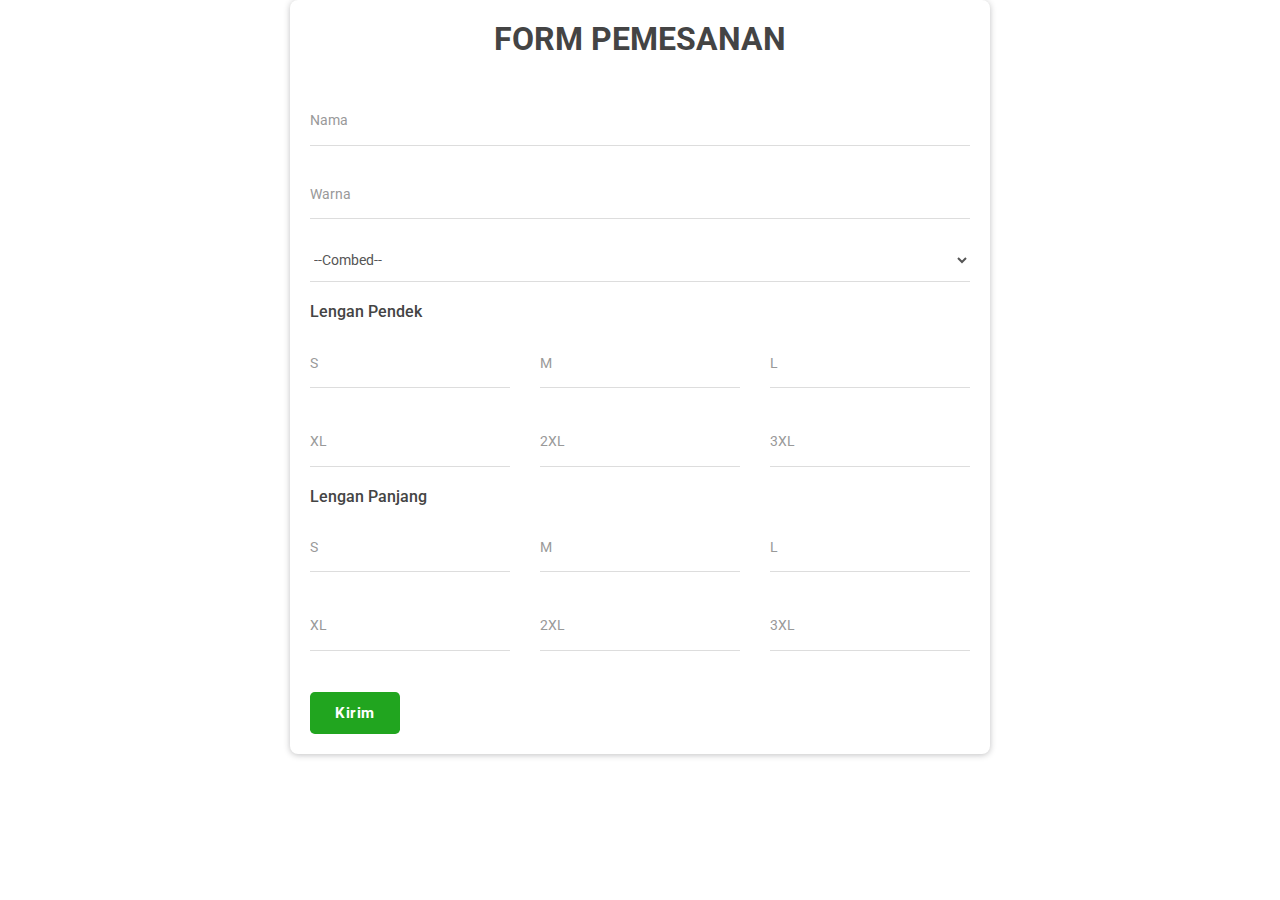
<file: _form.html>
<!DOCTYPE html>
<html lang="en" >
<head>
  <meta charset="UTF-8">
  <title>Meganeura.id -  Form Pemesanan</title>
  <link rel='stylesheet' href='https://fonts.googleapis.com/css?family=Roboto&amp;display=swap'>
  <link rel="stylesheet" href="assets/css/style.css">
  <link rel="stylesheet" href="assets/css/bootstrap.css">

</head>
<body>
<!-- partial:index.partial.html -->
<HTML>
<head>
</head>
<body>


<form class="whatsapp-form">
    <center>
    <h2><b>FORM PEMESANAN</b></h2>
  </center>
&nbsp;
<div class="datainput">
<input class="validate" id="wa_name" name="Nama" required="" type="text" value=''/>
<span class="highlight"></span><span class="bar"></span>
<label>Nama</label>
</div>

<div class="datainput">
<input class="validate" id="wa_warna" name="Warna" required="" type="text" value=''/>
<span class="highlight"></span><span class="bar"></span>
<label>Warna</label>
</div>

<div class="datainput">
<select id="wa_select">
  <option hidden='hidden' selected='selected' value='default'>--Combed--</option>
  <option value="1">24s</option>
  <option value="2">30s</option>
</select>
</div>

<!-- <div class="datainput">
<select id="wa_select2">
  <option hidden='hidden' selected='selected' value='default'>--Pilih Lengan--</option>
  <option value="1">Pendek</option>
  <option value="2">Panjang</option>
</select>
</div> -->

<h6>Lengan Pendek</h6>
 <div class="row">
    <div class="col-lg-4 col-md-6">
      <div class="datainput">
      <input class="validate" id="wa_number1" name="count" required="" type="number" value=''/>
      <span class="highlight"></span><span class="bar"></span>
      <label>S</label>
      </div>
    </div>

    <div class="col-lg-4 col-md-6">
      <div class="datainput">
      <input class="validate" id="wa_number2" name="count" required="" type="number" value=''/>
      <span class="highlight"></span><span class="bar"></span>
      <label>M</label>
      </div>
    </div>

    <div class="col-lg-4 col-md-6">
      <div class="datainput">
      <input class="validate" id="wa_number3" name="count" required="" type="number" value=''/>
      <span class="highlight"></span><span class="bar"></span>
      <label>L</label>
      </div>
    </div>

    <div class="col-lg-4 col-md-6">
      <div class="datainput">
      <input class="validate" id="wa_number4" name="count" required="" type="number" value=''/>
      <span class="highlight"></span><span class="bar"></span>
      <label>XL</label>
      </div>
    </div>

    <div class="col-lg-4 col-md-6">
      <div class="datainput">
      <input class="validate" id="wa_number5" name="count" required="" type="number" value=''/>
      <span class="highlight"></span><span class="bar"></span>
      <label>2XL</label>
      </div>
    </div>

    <div class="col-lg-4 col-md-6">
      <div class="datainput">
      <input class="validate" id="wa_number6" name="count" required="" type="number" value=''/>
      <span class="highlight"></span><span class="bar"></span>
      <label>3XL</label>
      </div>
    </div> 
</div>

 <h6>Lengan Panjang</h6>
 <div class="row">
    <div class="col-lg-4 col-md-6">
      <div class="datainput">
      <input class="validate" id="wa_pjg1" name="count" required="" type="number" value=''/>
      <span class="highlight"></span><span class="bar"></span>
      <label>S</label>
      </div>
    </div>

    <div class="col-lg-4 col-md-6">
      <div class="datainput">
      <input class="validate" id="wa_pjg2" name="count" required="" type="number" value=''/>
      <span class="highlight"></span><span class="bar"></span>
      <label>M</label>
      </div>
    </div>

    <div class="col-lg-4 col-md-6">
      <div class="datainput">
      <input class="validate" id="wa_pjg3" name="count" required="" type="number" value=''/>
      <span class="highlight"></span><span class="bar"></span>
      <label>L</label>
      </div>
    </div>

    <div class="col-lg-4 col-md-6">
      <div class="datainput">
      <input class="validate" id="wa_pjg4" name="count" required="" type="number" value=''/>
      <span class="highlight"></span><span class="bar"></span>
      <label>XL</label>
      </div>
    </div>

    <div class="col-lg-4 col-md-6">
      <div class="datainput">
      <input class="validate" id="wa_pjg5" name="count" required="" type="number" value=''/>
      <span class="highlight"></span><span class="bar"></span>
      <label>2XL</label>
      </div>
    </div>

    <div class="col-lg-4 col-md-6">
      <div class="datainput">
      <input class="validate" id="wa_pjg6" name="count" required="" type="number" value=''/>
      <span class="highlight"></span><span class="bar"></span>
      <label>3XL</label>
      </div>
    </div>
</div>



<br>
<a class="send_form" href="javascript:void" type="submit" title="Send to Whatsapp">Kirim</a>
<div id="text-info"></div>
</form>


</body>
</HTML>
<!-- partial -->
  <script src='https://ajax.googleapis.com/ajax/libs/jquery/3.3.1/jquery.min.js'></script>
  <script  src="assets/js/script.js"></script>
  <script  src="assets/js/bootstrap.js"></script>


</body>
</html>
</file>
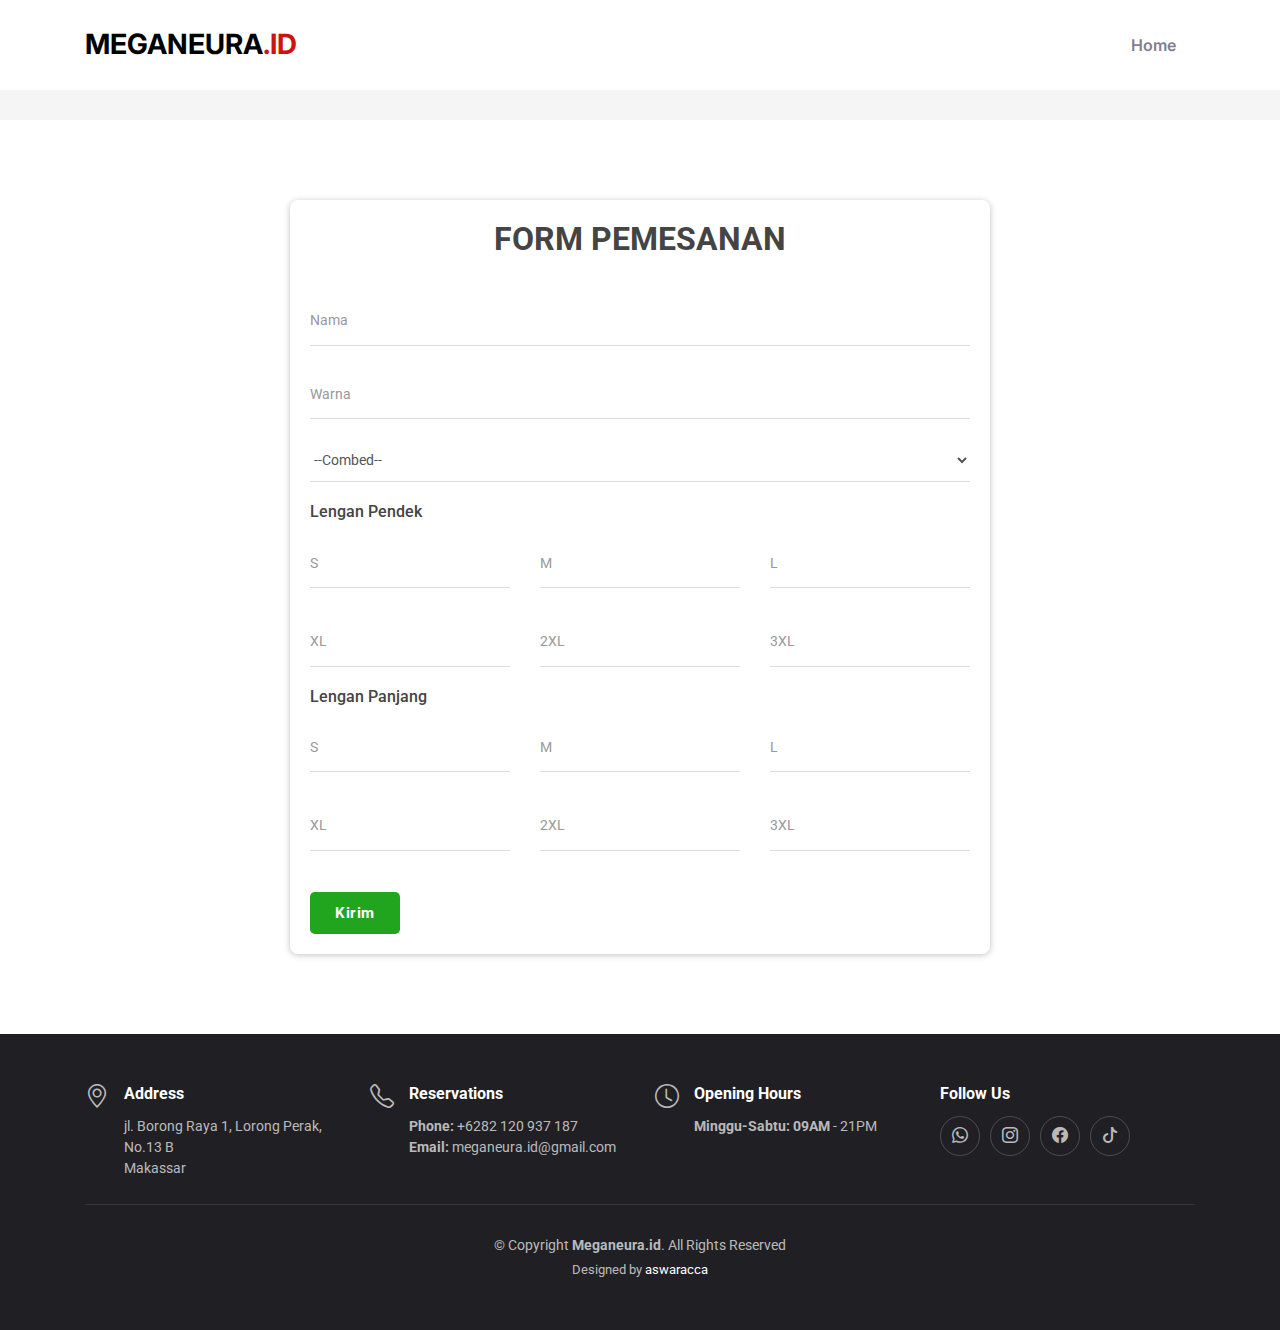
<file: form.html>
<!DOCTYPE html>
<html lang="en">

<head>
  <meta charset="utf-8">
  <meta content="width=device-width, initial-scale=1.0" name="viewport">

  <title>Meganeura.id -  Form Pemesanan</title>
  <meta content="" name="description">
  <meta content="" name="keywords">

  <!-- Favicons -->
  <link href="assets/img/favicon.png" rel="icon">
  <link href="assets/img/apple-touch-icon.png" rel="apple-touch-icon">

  <!-- Google Fonts -->
  <link rel="preconnect" href="https://fonts.googleapis.com">
  <link rel="preconnect" href="https://fonts.gstatic.com" crossorigin>
  <link href="https://fonts.googleapis.com/css2?family=Open+Sans:ital,wght@0,300;0,400;0,500;0,600;0,700;1,300;1,400;1,600;1,700&family=Amatic+SC:ital,wght@0,300;0,400;0,500;0,600;0,700;1,300;1,400;1,500;1,600;1,700&family=Inter:ital,wght@0,300;0,400;0,500;0,600;0,700;1,300;1,400;1,500;1,600;1,700&display=swap" rel="stylesheet">

  <!-- Vendor CSS Files -->
  <link href="assets/vendor/bootstrap/css/bootstrap.min.css" rel="stylesheet">
  <link href="assets/vendor/bootstrap-icons/bootstrap-icons.css" rel="stylesheet">
  <link href="assets/vendor/aos/aos.css" rel="stylesheet">
  <link href="assets/vendor/glightbox/css/glightbox.min.css" rel="stylesheet">
  <link href="assets/vendor/swiper/swiper-bundle.min.css" rel="stylesheet">

  <!-- Template Main CSS File -->
  <link href="assets/css/main.css" rel="stylesheet">
  <link rel='stylesheet' href='https://fonts.googleapis.com/css?family=Roboto&amp;display=swap'>
  <link rel="stylesheet" href="assets/css/style.css">
  <link rel="stylesheet" href="assets/css/bootstrap.css">
</head>

<body>

 <!-- ======= Header ======= -->
  <header id="header" class="header fixed-top d-flex align-items-center">
    <div class="container d-flex align-items-center justify-content-between">

      <a href="index.html" class="logo d-flex align-items-center me-auto me-lg-0">
        <!-- Uncomment the line below if you also wish to use an image logo -->
        <!-- <img src="assets/img/logo.png" alt=""> -->
        <h1>MEGANEURA<span>.ID</span></h1>
      </a>

      <nav id="navbar" class="navbar">
        <ul>
          <li><a href="index.html">Home</a></li>
          <!-- <li><a href="#about">About</a></li>
          <li><a href="#menu">Portofolio</a></li>
          <li><a href="#events">Daily Activity</a></li>
          <li><a href="#chefs">Team</a></li>
          <li><a href="#gallery">Gallery</a></li> -->
          <!-- <li class="dropdown"><a href="#"><span>Drop Down</span> <i class="bi bi-chevron-down dropdown-indicator"></i></a>
            <ul>
              <li><a href="#">Drop Down 1</a></li>
              <li class="dropdown"><a href="#"><span>Deep Drop Down</span> <i class="bi bi-chevron-down dropdown-indicator"></i></a>
                <ul>
                  <li><a href="#">Deep Drop Down 1</a></li>
                  <li><a href="#">Deep Drop Down 2</a></li>
                  <li><a href="#">Deep Drop Down 3</a></li>
                  <li><a href="#">Deep Drop Down 4</a></li>
                  <li><a href="#">Deep Drop Down 5</a></li>
                </ul>
              </li>
              <li><a href="#">Drop Down 2</a></li>
              <li><a href="#">Drop Down 3</a></li>
              <li><a href="#">Drop Down 4</a></li>
            </ul>
          </li> -->
          <!-- <li><a href="#contact">Contact</a></li> -->
        </ul>
      </nav><!-- .navbar -->

      <!-- <a class="btn-book-a-table" href="form.html">Booking Order</a> -->
      <i class="mobile-nav-toggle mobile-nav-show bi bi-list"></i>
      <i class="mobile-nav-toggle mobile-nav-hide d-none bi bi-x"></i>

    </div>
  </header><!-- End Header -->

  <main id="main">

    <!-- ======= Breadcrumbs ======= -->
    <div class="breadcrumbs">
      <div class="container">

      

      </div>
    </div><!-- End Breadcrumbs -->

    <section class="sample-page">
      <div class="container" data-aos="fade-up">

        <form class="whatsapp-form">
    <center>
    <h2><b>FORM PEMESANAN</b></h2>
  </center>
&nbsp;
<div class="datainput">
<input class="validate" id="wa_name" name="Nama" required="" type="text" value=''/>
<span class="highlight"></span><span class="bar"></span>
<label>Nama</label>
</div>

<div class="datainput">
<input class="validate" id="wa_warna" name="Warna" required="" type="text" value=''/>
<span class="highlight"></span><span class="bar"></span>
<label>Warna</label>
</div>

<div class="datainput">
<select id="wa_select">
  <option hidden='hidden' selected='selected' value='default'>--Combed--</option>
  <option value="1">24s</option>
  <option value="2">30s</option>
</select>
</div>

<!-- <div class="datainput">
<select id="wa_select2">
  <option hidden='hidden' selected='selected' value='default'>--Pilih Lengan--</option>
  <option value="1">Pendek</option>
  <option value="2">Panjang</option>
</select>
</div> -->

<h6>Lengan Pendek</h6>
 <div class="row">
    <div class="col-lg-4 col-md-6">
      <div class="datainput">
      <input class="validate" id="wa_number1" name="count" required="" type="number" value=''/>
      <span class="highlight"></span><span class="bar"></span>
      <label>S</label>
      </div>
    </div>

    <div class="col-lg-4 col-md-6">
      <div class="datainput">
      <input class="validate" id="wa_number2" name="count" required="" type="number" value=''/>
      <span class="highlight"></span><span class="bar"></span>
      <label>M</label>
      </div>
    </div>

    <div class="col-lg-4 col-md-6">
      <div class="datainput">
      <input class="validate" id="wa_number3" name="count" required="" type="number" value=''/>
      <span class="highlight"></span><span class="bar"></span>
      <label>L</label>
      </div>
    </div>

    <div class="col-lg-4 col-md-6">
      <div class="datainput">
      <input class="validate" id="wa_number4" name="count" required="" type="number" value=''/>
      <span class="highlight"></span><span class="bar"></span>
      <label>XL</label>
      </div>
    </div>

    <div class="col-lg-4 col-md-6">
      <div class="datainput">
      <input class="validate" id="wa_number5" name="count" required="" type="number" value=''/>
      <span class="highlight"></span><span class="bar"></span>
      <label>2XL</label>
      </div>
    </div>

    <div class="col-lg-4 col-md-6">
      <div class="datainput">
      <input class="validate" id="wa_number6" name="count" required="" type="number" value=''/>
      <span class="highlight"></span><span class="bar"></span>
      <label>3XL</label>
      </div>
    </div> 
</div>

 <h6>Lengan Panjang</h6>
 <div class="row">
    <div class="col-lg-4 col-md-6">
      <div class="datainput">
      <input class="validate" id="wa_pjg1" name="count" required="" type="number" value=''/>
      <span class="highlight"></span><span class="bar"></span>
      <label>S</label>
      </div>
    </div>

    <div class="col-lg-4 col-md-6">
      <div class="datainput">
      <input class="validate" id="wa_pjg2" name="count" required="" type="number" value=''/>
      <span class="highlight"></span><span class="bar"></span>
      <label>M</label>
      </div>
    </div>

    <div class="col-lg-4 col-md-6">
      <div class="datainput">
      <input class="validate" id="wa_pjg3" name="count" required="" type="number" value=''/>
      <span class="highlight"></span><span class="bar"></span>
      <label>L</label>
      </div>
    </div>

    <div class="col-lg-4 col-md-6">
      <div class="datainput">
      <input class="validate" id="wa_pjg4" name="count" required="" type="number" value=''/>
      <span class="highlight"></span><span class="bar"></span>
      <label>XL</label>
      </div>
    </div>

    <div class="col-lg-4 col-md-6">
      <div class="datainput">
      <input class="validate" id="wa_pjg5" name="count" required="" type="number" value=''/>
      <span class="highlight"></span><span class="bar"></span>
      <label>2XL</label>
      </div>
    </div>

    <div class="col-lg-4 col-md-6">
      <div class="datainput">
      <input class="validate" id="wa_pjg6" name="count" required="" type="number" value=''/>
      <span class="highlight"></span><span class="bar"></span>
      <label>3XL</label>
      </div>
    </div>
</div>



<br>
<a class="send_form" href="javascript:void" type="submit" title="Send to Whatsapp">Kirim</a>
<div id="text-info"></div>
</form>

      </div>
    </section>

  </main><!-- End #main -->

  <!-- ======= Footer ======= -->
  <footer id="footer" class="footer">

    <div class="container">
      <div class="row gy-3">
        <div class="col-lg-3 col-md-6 d-flex">
          <i class="bi bi-geo-alt icon"></i>
          <div>
            <h4>Address</h4>
            <p>
              jl. Borong Raya 1, Lorong Perak, No.13 B<br>
              Makassar<br>
            </p>
          </div>

        </div>

        <div class="col-lg-3 col-md-6 footer-links d-flex">
          <i class="bi bi-telephone icon"></i>
          <div>
            <h4>Reservations</h4>
            <p>
              <strong>Phone:</strong> +6282 120 937 187<br>
              <strong>Email:</strong> meganeura.id@gmail.com<br>
            </p>
          </div>
        </div>

        <div class="col-lg-3 col-md-6 footer-links d-flex">
          <i class="bi bi-clock icon"></i>
          <div>
            <h4>Opening Hours</h4>
            <p>
              <strong>Minggu-Sabtu: 09AM</strong> - 21PM<br>
      
            </p>
          </div>
        </div>

        <div class="col-lg-3 col-md-6 footer-links">
          <h4>Follow Us</h4>
          <div class="social-links d-flex">
            <a href="wa.me/6282120937187" class="whatsapp"><i class="bi bi-whatsapp"></i></a>
            <a href="www.instagram.com/meganeura.id" class="instagram"><i class="bi bi-instagram"></i></a>
            <a href="www.facebook.com/meganeura" class="facebook"><i class="bi bi-facebook"></i></a>
            <a href="https://www.tiktok.com/@meganeurasablon?lang=id-ID" class="tiktok"><i class="bi bi-tiktok"></i></a>
          </div>
        </div>

      </div>
    </div>

    <div class="container">
      <div class="copyright">
        &copy; Copyright <strong><span>Meganeura.id</span></strong>. All Rights Reserved
      </div>
      <div class="credits">
        Designed by <a href="https://bootstrapmade.com/">aswaracca</a>
      </div>
    </div>

  </footer><!-- End Footer -->

  <a href="#" class="scroll-top d-flex align-items-center justify-content-center"><i class="bi bi-arrow-up-short"></i></a>

  <!-- <div id="preloader"></div> -->

  <!-- Vendor JS Files -->
  <script src="assets/vendor/bootstrap/js/bootstrap.bundle.min.js"></script>
  <script src="assets/vendor/aos/aos.js"></script>
  <script src="assets/vendor/glightbox/js/glightbox.min.js"></script>
  <script src="assets/vendor/purecounter/purecounter_vanilla.js"></script>
  <script src="assets/vendor/swiper/swiper-bundle.min.js"></script>
  <script src="assets/vendor/php-email-form/validate.js"></script>

  <!-- Template Main JS File -->
  <script src="assets/js/main.js"></script>
  <script src='https://ajax.googleapis.com/ajax/libs/jquery/3.3.1/jquery.min.js'></script>
  <script  src="assets/js/script.js"></script>
  <script  src="assets/js/bootstrap.js"></script>

</body>

</html>
</file>
<file: assets/css/style.css>
body{font-family:'Roboto',Arial,sans-serif}.none{display:none}

/* Input Field CSS */
.datainput{position:relative;margin:5px 0 20px}.datainput p{font-size:12px;background:#eee;display:inline-block;padding:5px 15px;border-radius:.5rem}.whatsapp-form textarea{min-height:120px}.datainput select{padding:12px 0;color:#555;font-size:14px;width:100%;border:0;border-bottom:1px solid #ddd;outline:none;background:#fff}.datainput input,.datainput textarea{font-size:15px;padding:15px 0;display:block;width:100%;border:none;border-bottom:1px solid #ddd}.datainput input:focus,.datainput textarea:focus{outline:none}.datainput label{color:#999;font-size:14px;font-weight:400;position:absolute;pointer-events:none;left:0;top:18px;transition:.2s ease all}.datainput input:focus~label,.datainput input:valid~label,.datainput textarea:focus~label,.datainput textarea:valid~label{top:-10px;font-size:14px;color:#21a51f}#notif-license span{font-size:40px}#notif-license{display:none;position:fixed}.bar{position:relative;display:block;width:100%}.bar:before,.bar:after{content:'';height:2px;width:0;bottom:1px;position:absolute;background:#21a51f;transition:.2s ease all}.bar:before{left:50%}.bar:after{right:50%}.datainput input:focus~.bar:before,.datainput input:focus~.bar:after,.datainput textarea:focus~.bar:before,.datainput textarea:focus~.bar:after{width:50%}.indigox{background:#3f51b5}.orangex{background:#ff9800}.pinkx{background:#e91e63}.bluex{background:#2196F3}.purplex{background:#9c27b0}.redx{background:#F44336}.greenx{background:#4CAF50}.highlight{position:absolute;height:50%;width:100px;top:25%;left:0;pointer-events:none;opacity:.5}.datainput input:focus~.highlight,.datainput textarea:focus~.highlight{animation:inputHighlighter .3s ease}.datainput input:focus~label,.datainput input:valid~label,.datainput textarea:focus~label,.datainput textarea:valid~label{top:-10px;font-size:13px;color:#21a51f}

/* Default Whatsapp Form CSS by www.idblanter.com */
form.whatsapp-form {
    box-shadow: 0 1px 6px rgba(32,33,36,.28);
    border-radius: .5rem;
    padding: 20px;
    box-sizing: border-box;
    color: #444;
    font-size: 14px;
    line-height: 1.5;
}
 .whatsapp-form a.send_form {
    color: #fff;
    background: #21a51f;
    text-decoration: none;
    display: inline-block;
    padding: 10px 25px;
    border-radius: .3rem;
    font-weight: 700;
    letter-spacing: .5px;
    font-size: 15px;
}
#text-info span {
    display: block;
    padding: 10px 15px;
    text-align: center;
    font-weight: 700;
    margin: 15px 0;
    border-radius: .5rem;
}
#text-info span.yes {
    background: #c6ffc5;
    color: #0ea904;
}
#text-info span.no {
    background: #ffc5c5;
    color: #ce0404;
}
.whatsapp-form{
  width:100%;
  max-width:700px;
  margin:0 auto;
  box-sizing:border-box;
}
</file>
<file: assets/css/main.css>
/**
* Template Name: Yummy
* Updated: May 30 2023 with Bootstrap v5.3.0
* Template URL: https://bootstrapmade.com/yummy-bootstrap-restaurant-website-template/
* Author: BootstrapMade.com
* License: https://bootstrapmade.com/license/
*/

/*--------------------------------------------------------------
# Set main reusable colors and fonts using CSS variables
# Learn more about CSS variables at https://developer.mozilla.org/en-US/docs/Web/CSS/Using_CSS_custom_properties
--------------------------------------------------------------*/
/* Fonts */
:root {
  --font-default: "Open Sans", system-ui, -apple-system, "Segoe UI", Roboto, "Helvetica Neue", Arial, "Noto Sans", "Liberation Sans", sans-serif, "Apple Color Emoji", "Segoe UI Emoji", "Segoe UI Symbol", "Noto Color Emoji";
  --font-primary: "Amatic SC", sans-serif;
  --font-secondary: "Inter", sans-serif;
}

/* Colors */
:root {
  --color-default: #212529;
  --color-primary: #ce1212;
  --color-secondary: #37373f;
}

/* Smooth scroll behavior */
:root {
  scroll-behavior: smooth;
}

/*--------------------------------------------------------------
# General
--------------------------------------------------------------*/
body {
  font-family: var(--font-default);
  color: var(--color-default);
}

a {
  color: var(--color-primary);
  text-decoration: none;
}

a:hover {
  color: #ec2727;
  text-decoration: none;
}

h1,
h2,
h3,
h4,
h5,
h6 {
  font-family: var(--font-secondary);
}

/*--------------------------------------------------------------
# Sections & Section Header
--------------------------------------------------------------*/
section {
  overflow: hidden;
  padding: 80px 0;
}

.section-bg {
  background-color: #eee;
}

.section-header {
  text-align: center;
  padding-bottom: 30px;
}

.section-header h2 {
  font-size: 13px;
  letter-spacing: 1px;
  font-weight: 400;
  margin: 0;
  padding: 0;
  color: #7f7f90;
  text-transform: uppercase;
  font-family: var(--font-default);
}

.section-header p {
  margin: 0;
  font-size: 48px;
  font-weight: 400;
  font-family: var(--font-primary);
}

.section-header p span {
  color: var(--color-primary);
}

/*--------------------------------------------------------------
# Breadcrumbs
--------------------------------------------------------------*/
.breadcrumbs {
  padding: 15px 0;
  background: rgba(55, 55, 63, 0.05);
  margin-top: 90px;
}

@media (max-width: 575px) {
  .breadcrumbs {
    margin-top: 70px;
  }
}

.breadcrumbs h2 {
  font-size: 24px;
  font-weight: 400;
  margin: 0;
}

.breadcrumbs ol {
  display: flex;
  flex-wrap: wrap;
  list-style: none;
  padding: 0;
  margin: 0;
  font-size: 14px;
}

.breadcrumbs ol li+li {
  padding-left: 10px;
}

.breadcrumbs ol li+li::before {
  display: inline-block;
  padding-right: 10px;
  color: #676775;
  content: "/";
}

@media (max-width: 992px) {
  .breadcrumbs .d-flex {
    display: block !important;
  }

  .breadcrumbs h2 {
    margin-bottom: 10px;
  }

  .breadcrumbs ol {
    display: block;
  }

  .breadcrumbs ol li {
    display: inline-block;
  }
}

/*--------------------------------------------------------------
# Scroll top button
--------------------------------------------------------------*/
.scroll-top {
  position: fixed;
  visibility: hidden;
  opacity: 0;
  right: 15px;
  bottom: 15px;
  z-index: 99999;
  background: var(--color-primary);
  width: 44px;
  height: 44px;
  border-radius: 50px;
  transition: all 0.4s;
}

.scroll-top i {
  font-size: 24px;
  color: #fff;
  line-height: 0;
}

.scroll-top:hover {
  background: #ec2727;
  color: #fff;
}

.scroll-top.active {
  visibility: visible;
  opacity: 1;
}

/*--------------------------------------------------------------
# Preloader
--------------------------------------------------------------*/
/*#preloader {
  position: fixed;
  inset: 0;
  z-index: 9999;
  overflow: hidden;
  background: #fff;
  transition: all 0.6s ease-out;
  width: 100%;
  height: 100vh;
}

#preloader:before,
#preloader:after {
  content: "";
  position: absolute;
  border: 4px solid var(--color-primary);
  border-radius: 50%;
  animation: animate-preloader 2s cubic-bezier(0, 0.2, 0.8, 1) infinite;
}

#preloader:after {
  animation-delay: -0.5s;
}*/

@keyframes animate-preloader {
  0% {
    width: 10px;
    height: 10px;
    top: calc(50% - 5px);
    left: calc(50% - 5px);
    opacity: 1;
  }

  100% {
    width: 72px;
    height: 72px;
    top: calc(50% - 36px);
    left: calc(50% - 36px);
    opacity: 0;
  }
}

/*--------------------------------------------------------------
# Disable aos animation delay on mobile devices
--------------------------------------------------------------*/
@media screen and (max-width: 768px) {
  [data-aos-delay] {
    transition-delay: 0 !important;
  }
}

/*--------------------------------------------------------------
# Header
--------------------------------------------------------------*/
.header {
  background: #fff;
  transition: all 0.5s;
  z-index: 997;
  height: 90px;
  border-bottom: 1px solid #fff;
}

@media (max-width: 575px) {
  .header {
    height: 70px;
  }
}

.header.sticked {
  border-color: #fff;
  border-color: #eee;
}

.header .logo img {
  max-height: 40px;
  margin-right: 6px;
}

.header .logo h1 {
  font-size: 28px;
  font-weight: 700;
  color: #000;
  margin: 0;
  font-family: var(--font-secondary);
}

.header .logo h1 span {
  color: var(--color-primary);
}

.header .btn-book-a-table,
.header .btn-book-a-table:focus {
  font-size: 14px;
  color: #fff;
  background: var(--color-primary);
  padding: 8px 20px;
  margin-left: 30px;
  border-radius: 50px;
  transition: 0.3s;
}

.header .btn-book-a-table:hover,
.header .btn-book-a-table:focus:hover {
  color: #fff;
  background: rgba(206, 18, 18, 0.8);
}

section {
  scroll-margin-top: 90px;
}

/*--------------------------------------------------------------
# Desktop Navigation
--------------------------------------------------------------*/
@media (min-width: 1280px) {
  .navbar {
    padding: 0;
  }

  .navbar ul {
    margin: 0;
    padding: 0;
    display: flex;
    list-style: none;
    align-items: center;
  }

  .navbar li {
    position: relative;
  }

  .navbar>ul>li {
    white-space: nowrap;
    padding: 10px 0 10px 28px;
  }

  .navbar a,
  .navbar a:focus {
    display: flex;
    align-items: center;
    justify-content: space-between;
    padding: 0 3px;
    font-family: var(--font-secondary);
    font-size: 16px;
    font-weight: 600;
    color: #7f7f90;
    white-space: nowrap;
    transition: 0.3s;
    position: relative;
  }

  .navbar a i,
  .navbar a:focus i {
    font-size: 12px;
    line-height: 0;
    margin-left: 5px;
  }

  .navbar>ul>li>a:before {
    content: "";
    position: absolute;
    width: 100%;
    height: 2px;
    bottom: -6px;
    left: 0;
    background-color: var(--color-primary);
    visibility: hidden;
    width: 0px;
    transition: all 0.3s ease-in-out 0s;
  }

  .navbar a:hover:before,
  .navbar li:hover>a:before,
  .navbar .active:before {
    visibility: visible;
    width: 100%;
  }

  .navbar a:hover,
  .navbar .active,
  .navbar .active:focus,
  .navbar li:hover>a {
    color: #000;
  }

  .navbar .dropdown ul {
    display: block;
    position: absolute;
    left: 28px;
    top: calc(100% + 30px);
    margin: 0;
    padding: 10px 0;
    z-index: 99;
    opacity: 0;
    visibility: hidden;
    background: #fff;
    box-shadow: 0px 0px 30px rgba(127, 137, 161, 0.25);
    transition: 0.3s;
    border-radius: 4px;
  }

  .navbar .dropdown ul li {
    min-width: 200px;
  }

  .navbar .dropdown ul a {
    padding: 10px 20px;
    font-size: 15px;
    text-transform: none;
    font-weight: 600;
  }

  .navbar .dropdown ul a i {
    font-size: 12px;
  }

  .navbar .dropdown ul a:hover,
  .navbar .dropdown ul .active:hover,
  .navbar .dropdown ul li:hover>a {
    color: var(--color-primary);
  }

  .navbar .dropdown:hover>ul {
    opacity: 1;
    top: 100%;
    visibility: visible;
  }

  .navbar .dropdown .dropdown ul {
    top: 0;
    left: calc(100% - 30px);
    visibility: hidden;
  }

  .navbar .dropdown .dropdown:hover>ul {
    opacity: 1;
    top: 0;
    left: 100%;
    visibility: visible;
  }
}

@media (min-width: 1280px) and (max-width: 1366px) {
  .navbar .dropdown .dropdown ul {
    left: -90%;
  }

  .navbar .dropdown .dropdown:hover>ul {
    left: -100%;
  }
}

@media (min-width: 1280px) {

  .mobile-nav-show,
  .mobile-nav-hide {
    display: none;
  }
}

/*--------------------------------------------------------------
# Mobile Navigation
--------------------------------------------------------------*/
@media (max-width: 1279px) {
  .navbar {
    position: fixed;
    top: 0;
    right: -100%;
    width: 100%;
    max-width: 400px;
    border-left: 1px solid #666;
    bottom: 0;
    transition: 0.3s;
    z-index: 9997;
  }

  .navbar ul {
    position: absolute;
    inset: 0;
    padding: 50px 0 10px 0;
    margin: 0;
    background: rgba(255, 255, 255, 0.9);
    overflow-y: auto;
    transition: 0.3s;
    z-index: 9998;
  }

  .navbar a,
  .navbar a:focus {
    display: flex;
    align-items: center;
    justify-content: space-between;
    padding: 10px 20px;
    font-family: var(--font-secondary);
    border-bottom: 2px solid rgba(255, 255, 255, 0.8);
    font-size: 16px;
    font-weight: 600;
    color: #7f7f90;
    white-space: nowrap;
    transition: 0.3s;
  }

  .navbar a i,
  .navbar a:focus i {
    font-size: 12px;
    line-height: 0;
    margin-left: 5px;
  }

  .navbar a:hover,
  .navbar li:hover>a {
    color: #000;
  }

  .navbar .active,
  .navbar .active:focus {
    color: #000;
    border-color: var(--color-primary);
  }

  .navbar .dropdown ul,
  .navbar .dropdown .dropdown ul {
    position: static;
    display: none;
    padding: 10px 0;
    margin: 10px 20px;
    transition: all 0.5s ease-in-out;
    border: 1px solid #eee;
  }

  .navbar .dropdown>.dropdown-active,
  .navbar .dropdown .dropdown>.dropdown-active {
    display: block;
  }

  .mobile-nav-show {
    color: var(--color-secondary);
    font-size: 28px;
    cursor: pointer;
    line-height: 0;
    transition: 0.5s;
    z-index: 9999;
    margin: 0 10px 0 20px;
  }

  .mobile-nav-hide {
    color: var(--color-secondary);
    font-size: 32px;
    cursor: pointer;
    line-height: 0;
    transition: 0.5s;
    position: fixed;
    right: 20px;
    top: 20px;
    z-index: 9999;
  }

  .mobile-nav-active {
    overflow: hidden;
  }

  .mobile-nav-active .navbar {
    right: 0;
  }

  .mobile-nav-active .navbar:before {
    content: "";
    position: fixed;
    inset: 0;
    background: rgba(255, 255, 255, 0.8);
    z-index: 9996;
  }
}

/*--------------------------------------------------------------
# About Section
--------------------------------------------------------------*/
.about .about-img {
  min-height: 500px;
}

.about h3 {
  font-weight: 700;
  font-size: 36px;
  margin-bottom: 30px;
  font-family: var(--font-secondary);
}

.about .call-us {
  left: 10%;
  right: 10%;
  bottom: 10%;
  background-color: #fff;
  box-shadow: 0px 2px 25px rgba(0, 0, 0, 0.08);
  padding: 20px;
  text-align: center;
}

.about .call-us h4 {
  font-size: 24px;
  font-weight: 700;
  margin-bottom: 5px;
  font-family: var(--font-default);
}

.about .call-us p {
  font-size: 28px;
  font-weight: 700;
  color: var(--color-primary);
}

.about .content ul {
  list-style: none;
  padding: 0;
}

.about .content ul li {
  padding: 0 0 8px 26px;
  position: relative;
}

.about .content ul i {
  position: absolute;
  font-size: 20px;
  left: 0;
  top: -3px;
  color: var(--color-primary);
}

.about .content p:last-child {
  margin-bottom: 0;
}

.about .play-btn {
  width: 94px;
  height: 94px;
  background: radial-gradient(var(--color-primary) 50%, rgba(206, 18, 18, 0.4) 52%);
  border-radius: 50%;
  display: block;
  position: absolute;
  left: calc(50% - 47px);
  top: calc(50% - 47px);
  overflow: hidden;
}

.about .play-btn:before {
  content: "";
  position: absolute;
  width: 120px;
  height: 120px;
  animation-delay: 0s;
  animation: pulsate-btn 2s;
  animation-direction: forwards;
  animation-iteration-count: infinite;
  animation-timing-function: steps;
  opacity: 1;
  border-radius: 50%;
  border: 5px solid rgba(206, 18, 18, 0.7);
  top: -15%;
  left: -15%;
  background: rgba(198, 16, 0, 0);
}

.about .play-btn:after {
  content: "";
  position: absolute;
  left: 50%;
  top: 50%;
  transform: translateX(-40%) translateY(-50%);
  width: 0;
  height: 0;
  border-top: 10px solid transparent;
  border-bottom: 10px solid transparent;
  border-left: 15px solid #fff;
  z-index: 100;
  transition: all 400ms cubic-bezier(0.55, 0.055, 0.675, 0.19);
}

.about .play-btn:hover:before {
  content: "";
  position: absolute;
  left: 50%;
  top: 50%;
  transform: translateX(-40%) translateY(-50%);
  width: 0;
  height: 0;
  border: none;
  border-top: 10px solid transparent;
  border-bottom: 10px solid transparent;
  border-left: 15px solid #fff;
  z-index: 200;
  animation: none;
  border-radius: 0;
}

.about .play-btn:hover:after {
  border-left: 15px solid var(--color-primary);
  transform: scale(20);
}

@keyframes pulsate-btn {
  0% {
    transform: scale(0.6, 0.6);
    opacity: 1;
  }

  100% {
    transform: scale(1, 1);
    opacity: 0;
  }
}

/*--------------------------------------------------------------
# Why Us Section
--------------------------------------------------------------*/
.why-us .why-box {
  padding: 30px;
  background: var(--color-primary);
  color: #fff;
}

.why-us .why-box h3 {
  font-weight: 700;
  font-size: 34px;
  margin-bottom: 30px;
}

.why-us .why-box p {
  margin-bottom: 30px;
}

.why-us .why-box .more-btn {
  display: inline-block;
  background: rgba(255, 255, 255, 0.3);
  padding: 6px 30px 8px 30px;
  color: #fff;
  border-radius: 50px;
  transition: all ease-in-out 0.4s;
}

.why-us .why-box .more-btn i {
  font-size: 14px;
}

.why-us .why-box .more-btn:hover {
  color: var(--color-primary);
  background: #fff;
}

.why-us .icon-box {
  text-align: center;
  background: #fff;
  padding: 40px 30px;
  width: 100%;
  height: 100%;
  border: 1px solid rgba(55, 55, 63, 0.1);
  transition: 0.3s;
}

.why-us .icon-box i {
  color: var(--color-primary);
  margin-bottom: 30px;
  font-size: 32px;
  margin-bottom: 30px;
  background: rgba(206, 18, 18, 0.1);
  border-radius: 50px;
  display: flex;
  align-items: center;
  justify-content: center;
  width: 64px;
  height: 64px;
}

.why-us .icon-box h4 {
  font-size: 20px;
  font-weight: 400;
  margin: 0 0 30px 0;
  font-family: var(--font-secondary);
}

.why-us .icon-box p {
  font-size: 15px;
  color: #6c757d;
}

@media (min-width: 1200px) {
  .why-us .icon-box:hover {
    transform: scale(1.1);
  }
}

/*--------------------------------------------------------------
# Stats Counter Section
--------------------------------------------------------------*/
.stats-counter {
  background: linear-gradient(rgba(0, 0, 0, 0.5), rgba(0, 0, 0, 0.5)), url("../img/stats-bg.jpg") center center;
  background-size: cover;
  padding: 100px 0;
}

@media (min-width: 1365px) {
  .stats-counter {
    background-attachment: fixed;
  }
}

.stats-counter .stats-item {
  padding: 30px;
  width: 100%;
}

.stats-counter .stats-item span {
  font-size: 48px;
  display: block;
  color: #fff;
  font-weight: 700;
}

.stats-counter .stats-item p {
  padding: 0;
  margin: 0;
  font-family: var(--font-secondary);
  font-size: 16px;
  font-weight: 700;
  color: rgba(255, 255, 255, 0.6);
}

/*--------------------------------------------------------------
# Menu Section
--------------------------------------------------------------*/
.menu .nav-tabs {
  border: 0;
}

.menu .nav-link {
  margin: 0 10px;
  padding: 10px 5px;
  transition: 0.3s;
  color: var(--color-secondary);
  border-radius: 0;
  cursor: pointer;
  height: 100%;
  border: 0;
  border-bottom: 2px solid #b6b6bf;
}

@media (max-width: 575px) {
  .menu .nav-link {
    margin: 0 10px;
    padding: 10px 0;
  }
}

.menu .nav-link i {
  padding-right: 15px;
  font-size: 48px;
}

.menu .nav-link h4 {
  font-size: 18px;
  font-weight: 400;
  margin: 0;
  font-family: var(--font-secondary);
}

@media (max-width: 575px) {
  .menu .nav-link h4 {
    font-size: 16px;
  }
}

.menu .nav-link:hover {
  color: var(--color-primary);
}

.menu .nav-link.active {
  color: var(--color-primary);
  border-color: var(--color-primary);
}

.menu .tab-content .tab-header {
  padding: 30px 0;
}

.menu .tab-content .tab-header p {
  font-size: 14px;
  text-transform: uppercase;
  color: #676775;
  margin-bottom: 0;
}

.menu .tab-content .tab-header h3 {
  font-size: 36px;
  font-weight: 600;
  color: var(--color-primary);
}

.menu .tab-content .menu-item {
  -moz-text-align-last: center;
  text-align-last: center;
}

.menu .tab-content .menu-item .menu-img {
  padding: 0 60px;
  margin-bottom: 15px;
}

.menu .tab-content .menu-item h4 {
  font-size: 22px;
  font-weight: 500;
  color: var(--color-secondary);
  font-family: var(--font-secondary);
  font-weight: 30px;
  margin-bottom: 5px;
}

.menu .tab-content .menu-item .ingredients {
  font-family: var(--font-secondary);
  color: #8d8d9b;
  margin-bottom: 5px;
}

.menu .tab-content .menu-item .price {
  font-size: 24px;
  font-weight: 700;
  color: var(--color-primary);
}

/*--------------------------------------------------------------
# Testimonials Section
--------------------------------------------------------------*/
.testimonials .section-header {
  margin-bottom: 40px;
}

.testimonials .testimonials-carousel,
.testimonials .testimonials-slider {
  overflow: hidden;
}

.testimonials .testimonial-item .testimonial-content {
  border-left: 3px solid var(--color-primary);
  padding-left: 30px;
}

.testimonials .testimonial-item .testimonial-img {
  border-radius: 50%;
  border: 4px solid #fff;
  margin: 0 auto;
}

.testimonials .testimonial-item h3 {
  font-size: 20px;
  font-weight: bold;
  margin: 10px 0 5px 0;
  color: var(--color-default);
  font-family: var(--font-secondary);
}

.testimonials .testimonial-item h4 {
  font-size: 14px;
  color: #6c757d;
  margin: 0 0 10px 0;
  font-family: var(--font-secondary);
}

.testimonials .testimonial-item .stars i {
  color: #ffc107;
  margin: 0 1px;
}

.testimonials .testimonial-item .quote-icon-left,
.testimonials .testimonial-item .quote-icon-right {
  color: #f05656;
  font-size: 26px;
  line-height: 0;
}

.testimonials .testimonial-item .quote-icon-left {
  display: inline-block;
  left: -5px;
  position: relative;
}

.testimonials .testimonial-item .quote-icon-right {
  display: inline-block;
  right: -5px;
  position: relative;
  top: 10px;
  transform: scale(-1, -1);
}

.testimonials .testimonial-item p {
  font-style: italic;
}

.testimonials .swiper-pagination {
  margin-top: 40px;
  position: relative;
}

.testimonials .swiper-pagination .swiper-pagination-bullet {
  width: 12px;
  height: 12px;
  background-color: #d1d1d7;
  opacity: 1;
}

.testimonials .swiper-pagination .swiper-pagination-bullet-active {
  background-color: var(--color-primary);
}

/*--------------------------------------------------------------
# Events Section
--------------------------------------------------------------*/
.events .container-fluid {
  padding: 0;
}

.events .event-item {
  background-size: cover;
  background-position: cente;
  min-height: 600px;
  padding: 30px;
}

@media (max-width: 575px) {
  .events .event-item {
    min-height: 500px;
  }
}

.events .event-item:before {
  content: "";
  background: rgba(0, 0, 0, 0.6);
  position: absolute;
  inset: 0;
}

.events .event-item h3 {
  font-size: 24px;
  font-weight: 700;
  margin-bottom: 5px;
  color: #fff;
  position: relative;
}

.events .event-item .price {
  color: #fff;
  border-bottom: 2px solid var(--color-primary);
  font-size: 32px;
  font-weight: 700;
  margin-bottom: 15px;
  position: relative;
}

.events .event-item .description {
  margin-bottom: 0;
  color: rgba(255, 255, 255, 0.9);
  position: relative;
}

@media (min-width: 1200px) {
  .events .swiper-slide-active+.swiper-slide {
    border-left: 1px solid rgba(255, 255, 255, 0.5);
    border-right: 1px solid rgba(255, 255, 255, 0.5);
    z-index: 1;
  }
}

.events .swiper-pagination {
  margin-top: 20px;
  position: relative;
}

.events .swiper-pagination .swiper-pagination-bullet {
  width: 10px;
  height: 10px;
  background-color: #d1d1d7;
  opacity: 1;
}

.events .swiper-pagination .swiper-pagination-bullet-active {
  background-color: var(--color-primary);
}

/*--------------------------------------------------------------
# Chefs Section
--------------------------------------------------------------*/
.chefs .chef-member {
  overflow: hidden;
  text-align: center;
  border-radius: 5px;
  background: #fff;
  box-shadow: 0px 0 30px rgba(55, 55, 63, 0.08);
  transition: 0.3s;
}

.chefs .chef-member .member-img {
  position: relative;
  overflow: hidden;
}

.chefs .chef-member .member-img:after {
  position: absolute;
  content: "";
  left: 0;
  bottom: 0;
  height: 100%;
  width: 100%;
  background: url(../img/team-shape.svg) no-repeat center bottom;
  background-size: contain;
  z-index: 1;
}

.chefs .chef-member .social {
  position: absolute;
  right: -100%;
  top: 30px;
  opacity: 0;
  border-radius: 4px;
  transition: 0.5s;
  background: rgba(255, 255, 255, 0.3);
  z-index: 2;
}

.chefs .chef-member .social a {
  transition: color 0.3s;
  color: rgba(55, 55, 63, 0.4);
  margin: 15px 12px;
  display: block;
  line-height: 0;
  text-align: center;
}

.chefs .chef-member .social a:hover {
  color: rgba(55, 55, 63, 0.9);
}

.chefs .chef-member .social i {
  font-size: 18px;
}

.chefs .chef-member .member-info {
  padding: 10px 15px 20px 15px;
}

.chefs .chef-member .member-info h4 {
  font-weight: 700;
  margin-bottom: 5px;
  font-size: 20px;
  color: var(--color-secondary);
}

.chefs .chef-member .member-info span {
  display: block;
  font-size: 14px;
  font-weight: 400;
  color: rgba(33, 37, 41, 0.4);
}

.chefs .chef-member .member-info p {
  font-style: italic;
  font-size: 14px;
  padding-top: 15px;
  line-height: 26px;
  color: rgba(33, 37, 41, 0.7);
}

.chefs .chef-member:hover {
  transform: scale(1.08);
  box-shadow: 0px 0 30px rgba(55, 55, 63, 0.15);
}

.chefs .chef-member:hover .social {
  right: 8px;
  opacity: 1;
}

/*--------------------------------------------------------------
# Book A Table Section
--------------------------------------------------------------*/
.book-a-table .reservation-img {
  min-height: 500px;
  background-size: cover;
  background-position: center;
}

.book-a-table .reservation-form-bg {
  background: rgba(55, 55, 63, 0.04);
}

.book-a-table .php-email-form {
  padding: 40px;
}

@media (max-width: 575px) {
  .book-a-table .php-email-form {
    padding: 20px;
  }
}

.book-a-table .php-email-form h3 {
  font-size: 14px;
  font-weight: 700;
  text-transform: uppercase;
  letter-spacing: 1px;
}

.book-a-table .php-email-form h4 {
  font-size: 14px;
  font-weight: 700;
  text-transform: uppercase;
  letter-spacing: 1px;
  margin: 20px 0 0 0;
}

.book-a-table .php-email-form p {
  font-size: 14px;
  margin-bottom: 20px;
}

.book-a-table .php-email-form .error-message {
  display: none;
  color: #fff;
  background: #df1529;
  text-align: left;
  padding: 15px;
  margin-bottom: 24px;
  font-weight: 600;
}

.book-a-table .php-email-form .sent-message {
  display: none;
  color: #fff;
  background: #059652;
  text-align: center;
  padding: 15px;
  margin-bottom: 24px;
  font-weight: 600;
}

.book-a-table .php-email-form .loading {
  display: none;
  background: #fff;
  text-align: center;
  padding: 15px;
  margin-bottom: 24px;
}

.book-a-table .php-email-form .loading:before {
  content: "";
  display: inline-block;
  border-radius: 50%;
  width: 24px;
  height: 24px;
  margin: 0 10px -6px 0;
  border: 3px solid #059652;
  border-top-color: #fff;
  animation: animate-loading 1s linear infinite;
}

.book-a-table .php-email-form input,
.book-a-table .php-email-form textarea {
  border-radius: 0;
  box-shadow: none;
  font-size: 14px;
  border-radius: 0;
}

.book-a-table .php-email-form input:focus,
.book-a-table .php-email-form textarea:focus {
  border-color: var(--color-primary);
}

.book-a-table .php-email-form input {
  padding: 12px 15px;
}

.book-a-table .php-email-form textarea {
  padding: 12px 15px;
}

.book-a-table .php-email-form button[type=submit] {
  background: var(--color-primary);
  border: 0;
  padding: 14px 60px;
  color: #fff;
  transition: 0.4s;
  border-radius: 50px;
}

.book-a-table .php-email-form button[type=submit]:hover {
  background: #ec2727;
}

@keyframes animate-loading {
  0% {
    transform: rotate(0deg);
  }

  100% {
    transform: rotate(360deg);
  }
}

/*--------------------------------------------------------------
# Gallery Section
--------------------------------------------------------------*/
.gallery {
  overflow: hidden;
}

.gallery .swiper-pagination {
  margin-top: 20px;
  position: relative;
}

.gallery .swiper-pagination .swiper-pagination-bullet {
  width: 12px;
  height: 12px;
  background-color: #d1d1d7;
  opacity: 1;
}

.gallery .swiper-pagination .swiper-pagination-bullet-active {
  background-color: var(--color-primary);
}

.gallery .swiper-slide-active {
  text-align: center;
}

@media (min-width: 992px) {
  .gallery .swiper-wrapper {
    padding: 40px 0;
  }

  .gallery .swiper-slide-active {
    border: 6px solid var(--color-primary);
    padding: 4px;
    background: #fff;
    z-index: 1;
    transform: scale(1.2);
  }
}

/*--------------------------------------------------------------
# Contact Section
--------------------------------------------------------------*/
.contact .info-item {
  background: #f4f4f4;
  padding: 30px;
  height: 100%;
}

.contact .info-item .icon {
  display: flex;
  align-items: center;
  justify-content: center;
  width: 56px;
  height: 56px;
  font-size: 24px;
  line-height: 0;
  color: #fff;
  background: var(--color-primary);
  border-radius: 50%;
  margin-right: 15px;
}

.contact .info-item h3 {
  font-size: 20px;
  color: #6c757d;
  font-weight: 700;
  margin: 0 0 5px 0;
}

.contact .info-item p {
  padding: 0;
  margin: 0;
  line-height: 24px;
  font-size: 14px;
}

.contact .info-item .social-links a {
  font-size: 24px;
  display: inline-block;
  color: rgba(55, 55, 63, 0.7);
  line-height: 1;
  margin: 4px 6px 0 0;
  transition: 0.3s;
}

.contact .info-item .social-links a:hover {
  color: var(--color-primary);
}

.contact .php-email-form {
  width: 100%;
  margin-top: 30px;
  background: #fff;
  box-shadow: 0 0 30px rgba(0, 0, 0, 0.08);
}

.contact .php-email-form .form-group {
  padding-bottom: 20px;
}

.contact .php-email-form .error-message {
  display: none;
  color: #fff;
  background: #df1529;
  text-align: left;
  padding: 15px;
  font-weight: 600;
}

.contact .php-email-form .error-message br+br {
  margin-top: 25px;
}

.contact .php-email-form .sent-message {
  display: none;
  color: #fff;
  background: #059652;
  text-align: center;
  padding: 15px;
  font-weight: 600;
}

.contact .php-email-form .loading {
  display: none;
  background: #fff;
  text-align: center;
  padding: 15px;
}

.contact .php-email-form .loading:before {
  content: "";
  display: inline-block;
  border-radius: 50%;
  width: 24px;
  height: 24px;
  margin: 0 10px -6px 0;
  border: 3px solid #059652;
  border-top-color: #fff;
  animation: animate-loading 1s linear infinite;
}

.contact .php-email-form input,
.contact .php-email-form textarea {
  border-radius: 0;
  box-shadow: none;
  font-size: 14px;
}

.contact .php-email-form input:focus,
.contact .php-email-form textarea:focus {
  border-color: var(--color-primary);
}

.contact .php-email-form input {
  height: 48px;
}

.contact .php-email-form textarea {
  padding: 10px 12px;
}

.contact .php-email-form button[type=submit] {
  background: var(--color-primary);
  border: 0;
  padding: 12px 40px;
  color: #fff;
  transition: 0.4s;
  border-radius: 50px;
}

.contact .php-email-form button[type=submit]:hover {
  background: #ec2727;
}

@keyframes animate-loading {
  0% {
    transform: rotate(0deg);
  }

  100% {
    transform: rotate(360deg);
  }
}

/*--------------------------------------------------------------
# Hero Section
--------------------------------------------------------------*/
.hero {
  width: 100%;
  background-size: cover;
  position: relative;
  min-height: 60vh;
  padding: 160px 0 60px 0;
}

.hero h2 {
  font-size: 64px;
  font-weight: 700;
  margin-bottom: 20px;
  color: var(--color-secondary);
  font-family: var(--font-primary);
}

.hero h2 span {
  color: var(--color-primary);
}

.hero p {
  color: #4f4f5a;
  font-weight: 400;
  margin-bottom: 30px;
}

.hero .btn-book-a-table {
  font-weight: 500;
  font-size: 14px;
  letter-spacing: 1px;
  display: inline-block;
  padding: 12px 36px;
  border-radius: 50px;
  transition: 0.5s;
  color: #fff;
  background: var(--color-primary);
  box-shadow: 0 8px 28px rgba(206, 18, 18, 0.2);
}

.hero .btn-book-a-table:hover {
  background: rgba(206, 18, 18, 0.8);
  box-shadow: 0 8px 28px rgba(206, 18, 18, 0.45);
}

.hero .btn-watch-video {
  font-size: 16px;
  transition: 0.5s;
  margin-left: 25px;
  color: var(--font-secondary);
  font-weight: 600;
}

.hero .btn-watch-video i {
  color: var(--color-primary);
  font-size: 32px;
  transition: 0.3s;
  line-height: 0;
  margin-right: 8px;
}

.hero .btn-watch-video:hover {
  color: var(--color-primary);
}

.hero .btn-watch-video:hover i {
  color: rgba(206, 18, 18, 0.8);
}

@media (max-width: 640px) {
  .hero h2 {
    font-size: 36px;
  }

  .hero .btn-get-started,
  .hero .btn-watch-video {
    font-size: 14px;
  }
}

/*--------------------------------------------------------------
# Footer
--------------------------------------------------------------*/
.footer {
  font-size: 14px;
  background-color: #1f1f24;
  padding: 50px 0;
  color: rgba(255, 255, 255, 0.7);
}

.footer .icon {
  margin-right: 15px;
  font-size: 24px;
  line-height: 0;
}

.footer h4 {
  font-size: 16px;
  font-weight: bold;
  position: relative;
  padding-bottom: 5px;
  color: #fff;
}

.footer .footer-links {
  margin-bottom: 30px;
}

.footer .footer-links ul {
  list-style: none;
  padding: 0;
  margin: 0;
}

.footer .footer-links ul li {
  padding: 10px 0;
  display: flex;
  align-items: center;
}

.footer .footer-links ul li:first-child {
  padding-top: 0;
}

.footer .footer-links ul a {
  color: rgba(255, 255, 255, 0.6);
  transition: 0.3s;
  display: inline-block;
  line-height: 1;
}

.footer .footer-links ul a:hover {
  color: #fff;
}

.footer .social-links a {
  display: flex;
  align-items: center;
  justify-content: center;
  width: 40px;
  height: 40px;
  border-radius: 50%;
  border: 1px solid rgba(255, 255, 255, 0.2);
  font-size: 16px;
  color: rgba(255, 255, 255, 0.7);
  margin-right: 10px;
  transition: 0.3s;
}

.footer .social-links a:hover {
  color: #fff;
  border-color: #fff;
}

.footer .copyright {
  text-align: center;
  padding-top: 30px;
  border-top: 1px solid rgba(255, 255, 255, 0.1);
}

.footer .credits {
  padding-top: 4px;
  text-align: center;
  font-size: 13px;
}

.footer .credits a {
  color: #fff;
}
</file>
